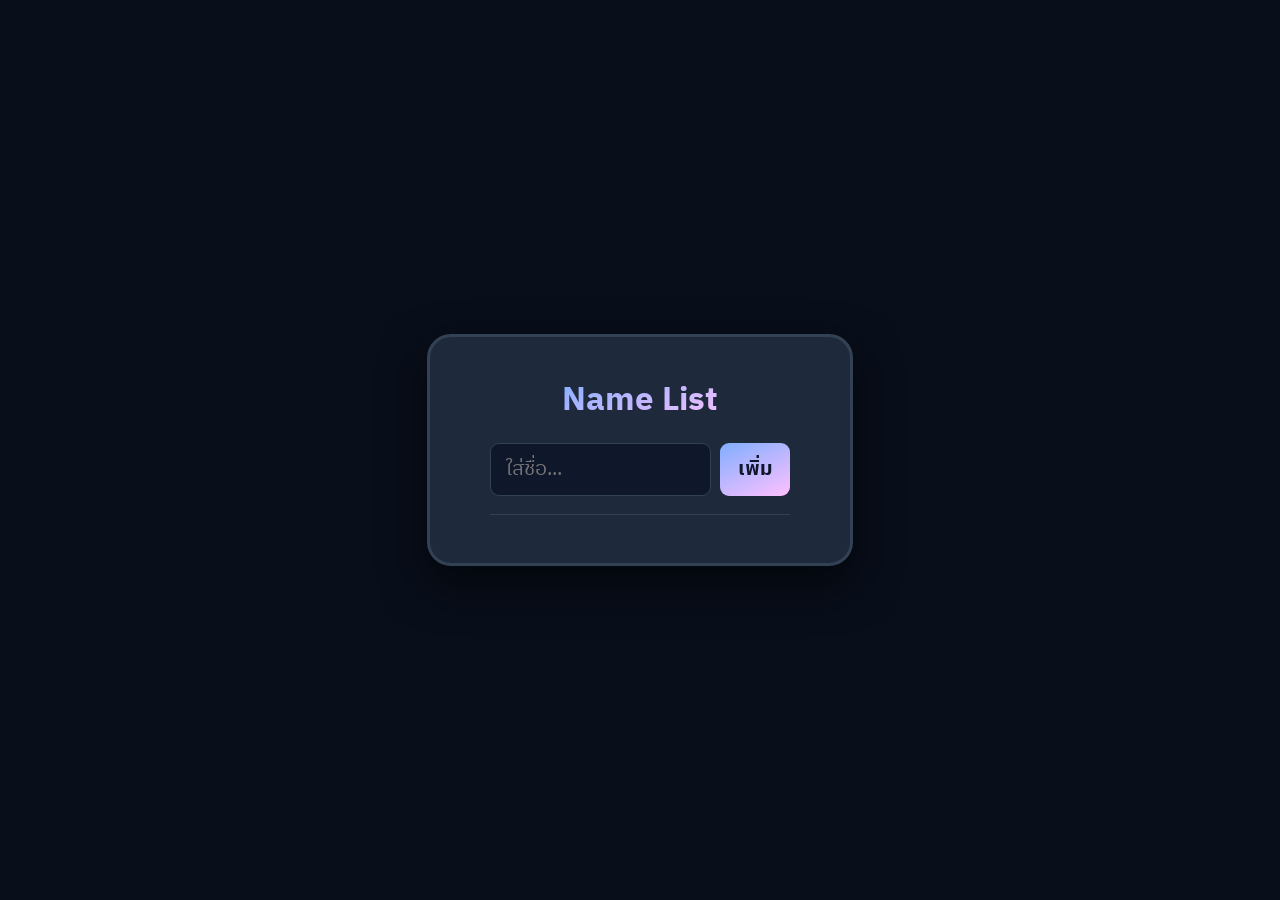
<file: NameList/index.html>
<!DOCTYPE html>
<html lang="en">
    <head>
        <meta charset="UTF-8">
        <meta name="viewport" content="width=device-width, initial-scale=1.0">
        <title>ITF 2026</title>
        <link rel="stylesheet" href="style.css">
        <link rel="stylesheet" href="https://cdnjs.cloudflare.com/ajax/libs/font-awesome/6.5.1/css/all.min.css">
    </head>
    <body>
        <div class="box">
            
            <div class="t-center">
                <h2 class="name">
                    Name List
                </h2>
                <div class="btm-8">
                    <input type="text" placeholder="ใส่ชื่อ..." id="in_list">
                    <button type="button" id="btnAdd">เพิ่ม</button>
                </div>
                <div id="divList"></div>
            </div>
        </div>
    </body>
    <script src="script.js"></script>
</html>
</file>
<file: NameList/style.css>
@import url('https://fonts.googleapis.com/css2?family=IBM+Plex+Sans+Thai:wght@100;200;300;400;500;600;700&display=swap');

* {
    font-family: "IBM Plex Sans Thai", sans-serif;
    font-style: normal;
    box-sizing: border-box;
}

body {
    background-color: #080e1a; 
    color: #f1f5f9;
    margin: 0;
}

.box {
    top: 50%;
    left: 50%;
    position: fixed;
    transform: translate(-50%, -50%);

    padding: 36px 30px;
    border-radius: 24px;
    background-color: #1e293b;
    border: 3px solid #334155;
    box-shadow: 0px 18px 45px rgba(0, 0, 0, 0.6);

    display: grid;
    grid-template-columns: auto auto;
    width: max-content;
    max-width: 95vw;
}

.box > div {
    padding: 0px 30px;
    text-align: center;
}

.img-profile {
    width: 162px;
    height: 162px;
    object-fit: cover;
    border-radius: 100%;
    padding: 6px; 
    background: linear-gradient(155deg, #80AEFF, #FFC0FF);
    margin-bottom: 15px;
}

.left-box {
    border-right: 1.5px solid #334155; 
    white-space: nowrap;
}

.t-center {
    text-align: center;
    width: 360px;
}

h2 {
    margin: 0 0 12px 0;
    color: #ffffff;
    font-size: 30px;
}

p {
    margin: 9px 0;
    color: #94a3b8;
    font-size: 21px;
}

a, .name {
    background: linear-gradient(155deg, #80AEFF, #FFC0FF);
    -webkit-background-clip: text;
    background-clip: text;
    color: transparent;
    font-weight: 700;
    text-decoration: none;
    display: inline-block;
}

a {
    font-size: 21px;
}

a:hover {
    opacity: 0.8;
}

.name {
    margin-bottom: 15px;
    font-size: 33px;
}

.btm-8 {
    padding-bottom: 18px;
    border-bottom: 1.5px solid #334155;
    display: flex;
    gap: 9px;
}

#in_list {
    background-color: #0f172a;
    border: 1.5px solid #334155;
    color: #f1f5f9;
    padding: 9px 15px;
    border-radius: 9px;
    outline: none;
    width: 100%;
    min-width: 0;
    font-size: 20px;
}

#in_list:focus {
    border-color: #80AEFF;
}

#btnAdd {
    background: linear-gradient(155deg, #80AEFF, #FFC0FF);
    color: #0f172a;
    border: none;
    padding: 9px 18px;
    border-radius: 9px;
    font-weight: 700;
    cursor: pointer;
    white-space: nowrap;
    font-size: 20px;
}

.list {
    display: flex;
    justify-content: space-between;
    align-items: center;
    margin: 12px 0px;
    padding: 12px 18px;
    background-color: #0f172a;
    border-radius: 9px;
    font-size: 21px;
}

.list button {
    background-color: #ef4444;
    color: white;
    border: none;
    padding: 6px 15px;
    border-radius: 6px;
    cursor: pointer;
    font-size: 18px;
}

.list button:hover {
    background-color: #dc2626;
}

#divList {
    max-height: 315px;
    overflow-y: auto;
    padding-right: 6px;
    margin-top: 12px;
}

#divList::-webkit-scrollbar {
    width: 8px;
}

#divList::-webkit-scrollbar-track {
    background: #0f172a;
    border-radius: 12px;
}

#divList::-webkit-scrollbar-thumb {
    background: #334155;
    border-radius: 12px;
}

#divList::-webkit-scrollbar-thumb:hover {
    background: #80AEFF;
}
</file>
